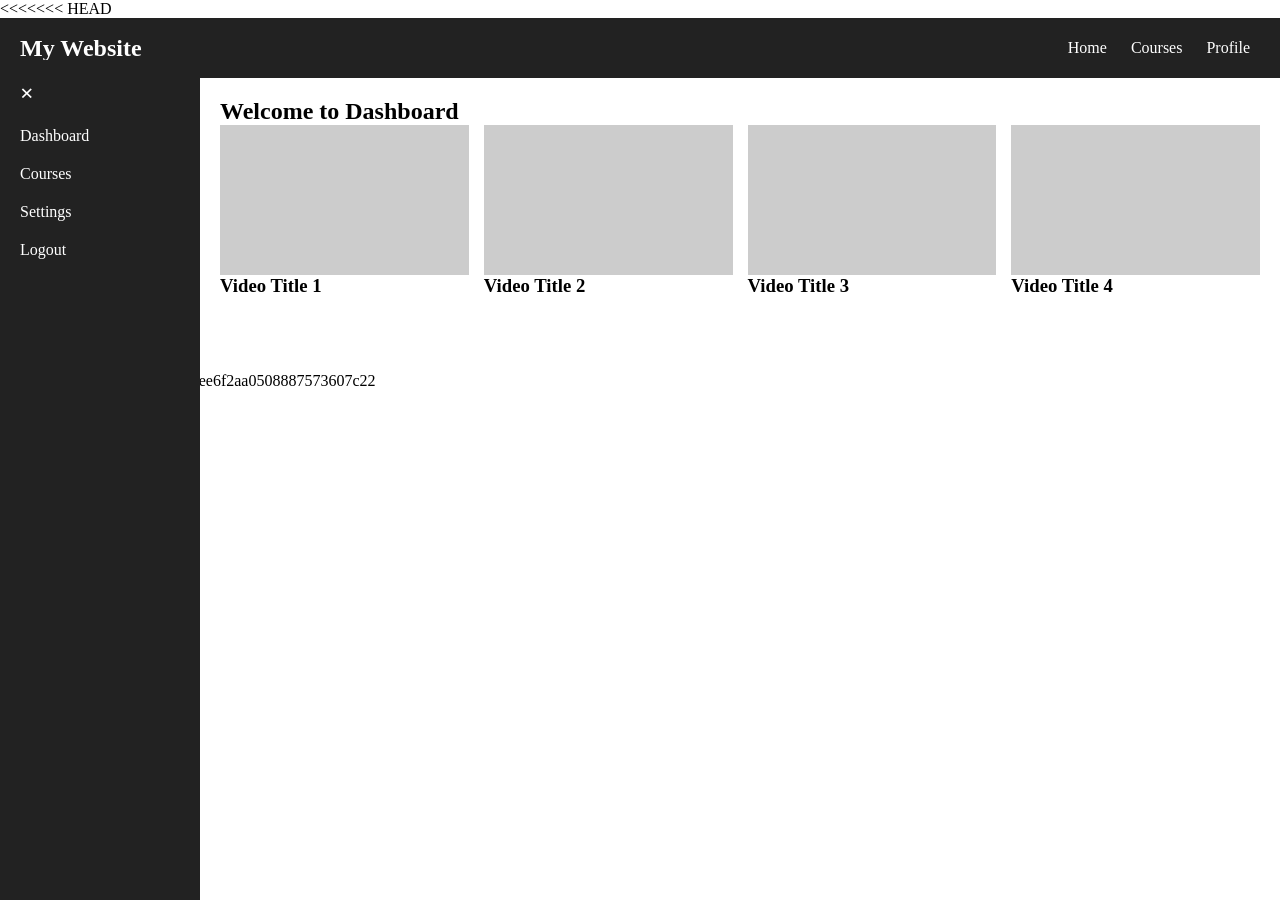
<file: index.html>
<<<<<<< HEAD
<!doctype html>
<html>
  <head>
    <style>
      * {
        margin: 0;
        padding: 0;
        box-sizing: border-box;
      }

      header {
        height: 60px;
        background: #222;
        color: white;
        display: flex;
        align-items: center;
        justify-content: space-between;
        padding: 0 20px;
      }

      header a {
        color: white;
        text-decoration: none;
        margin: 10px;
      }

      /* SIDEBAR */
      .sidebar {
        position: fixed;
        top: 60px;
        left: 0;
        width: 200px;
        height: 100%;
        background: #222;
        color: white;
        padding: 20px;
      }

      .sidebar a {
        display: block;
        color: white;
        text-decoration: none;
        margin: 20px 0;
      }

      /* MAIN CONTENT */
      .main {
        margin-left: 200px;
        padding: 20px;
      }

      /* BOXES */
      .container {
        display: grid;
        grid-template-columns: repeat(4, 1fr);
        gap: 15px;
      }

      .box {
        background: #ccc;
        height: 150px;
        padding: 10px;
      }

      /* RESPONSIVE */
      @media (max-width: 700px) {
        .container {
          grid-template-columns: repeat(2, 1fr);
        }
      }
    </style>
  </head>

  <body>
    <header>
      <h2>My Website</h2>

      <nav>
        <a href="#">Home</a>
        <a href="#">Courses</a>
        <a href="#">Profile</a>
      </nav>
    </header>

    <div class="sidebar">
      <h2>×</h2>
      <a href="#">Dashboard</a>
      <a href="#">Courses</a>
      <a href="#">Settings</a>
      <a href="#">Logout</a>
    </div>

    <div class="main">
      <h2>Welcome to Dashboard</h2>

      <div class="container">
        <div>
          <div class="box"></div>
          <h3>Video Title 1</h3>
        </div>

        <div>
          <div class="box"></div>
          <h3>Video Title 2</h3>
        </div>

        <div>
          <div class="box"></div>
          <h3>Video Title 3</h3>
        </div>

        <div>
          <div class="box"></div>
          <h3>Video Title 4</h3>
        </div>
      </div>
    </div>
  </body>
</html>
=======
<!DOCTYPE html>
<html>
<head>
<title>My First Git Project</title>
</head>

<body>

<h1>Hello GitHub</h1>

</body>
</html>
>>>>>>> d09c4b89d52f5d47cee6f2aa0508887573607c22
</file>
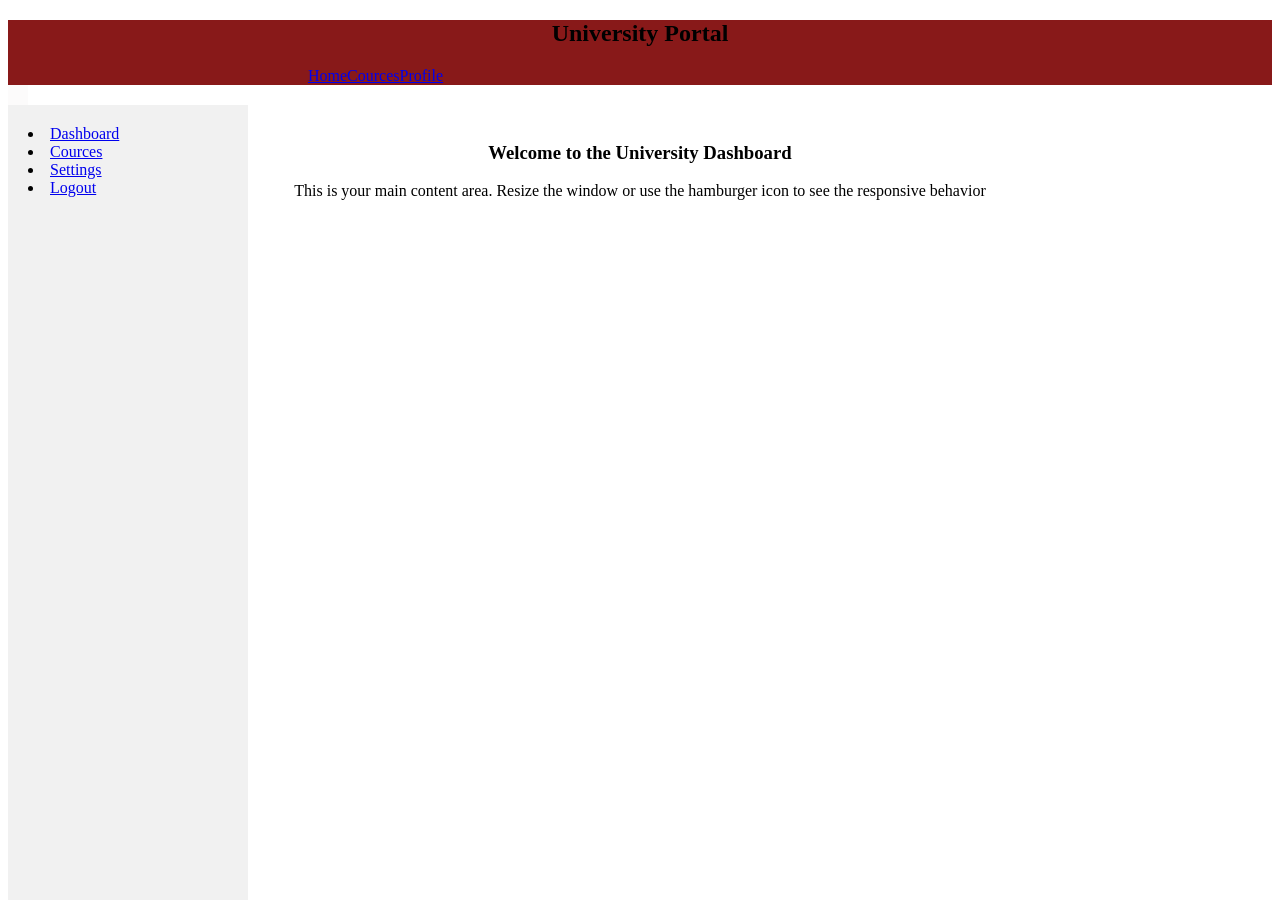
<file: problem1index.html>
<!doctype html>
<html lang="en">
  <head>
    <meta charset="UTF-8" />
    <meta name="viewport" content="width=device-width, initial-scale=1.0" />
    <title>Document</title>
  </head>
  <body>
    <header>
      <h2>University Portal</h2>
      <nav>
        <a href="#home">Home</a> <a href="#cources">Cources</a>
        <a href="#profile">Profile</a>
      </nav>
    </header>
    <div class="sidebar">
      <li><a href="#dashboard">Dashboard</a></li>
      <li><a href="#course">Cources</a></li>
      <li><a href="#settings">Settings</a></li>
      <li><a href="#logout">Logout</a></li>
    </div>
    <dashboard>
      <h3>Welcome to the University Dashboard</h3>
      <p>
        This is your main content area. Resize the window or use the hamburger
        icon to see the responsive behavior
      </p>
    </dashboard>
    <style>
      header {
        background-color: #881919;
        text-align: center;
        justify-content: center;
      }
      nav {
        margin-top: 20px;
        margin-bottom: 20px;
        display: flex;
        margin-left: 300px;
        color: white;
      }
      dashboard {
        background-color: #fcfbfb;
        padding: 20px;
        text-align: center;
      }
      div.sidebar {
        background-color: #f1f1f1;
        padding: 20px;
        width: 200px;
        position: fixed;
        height: 100%;
        color: black;
      }
    </style>
  </body>
</html>
</file>
